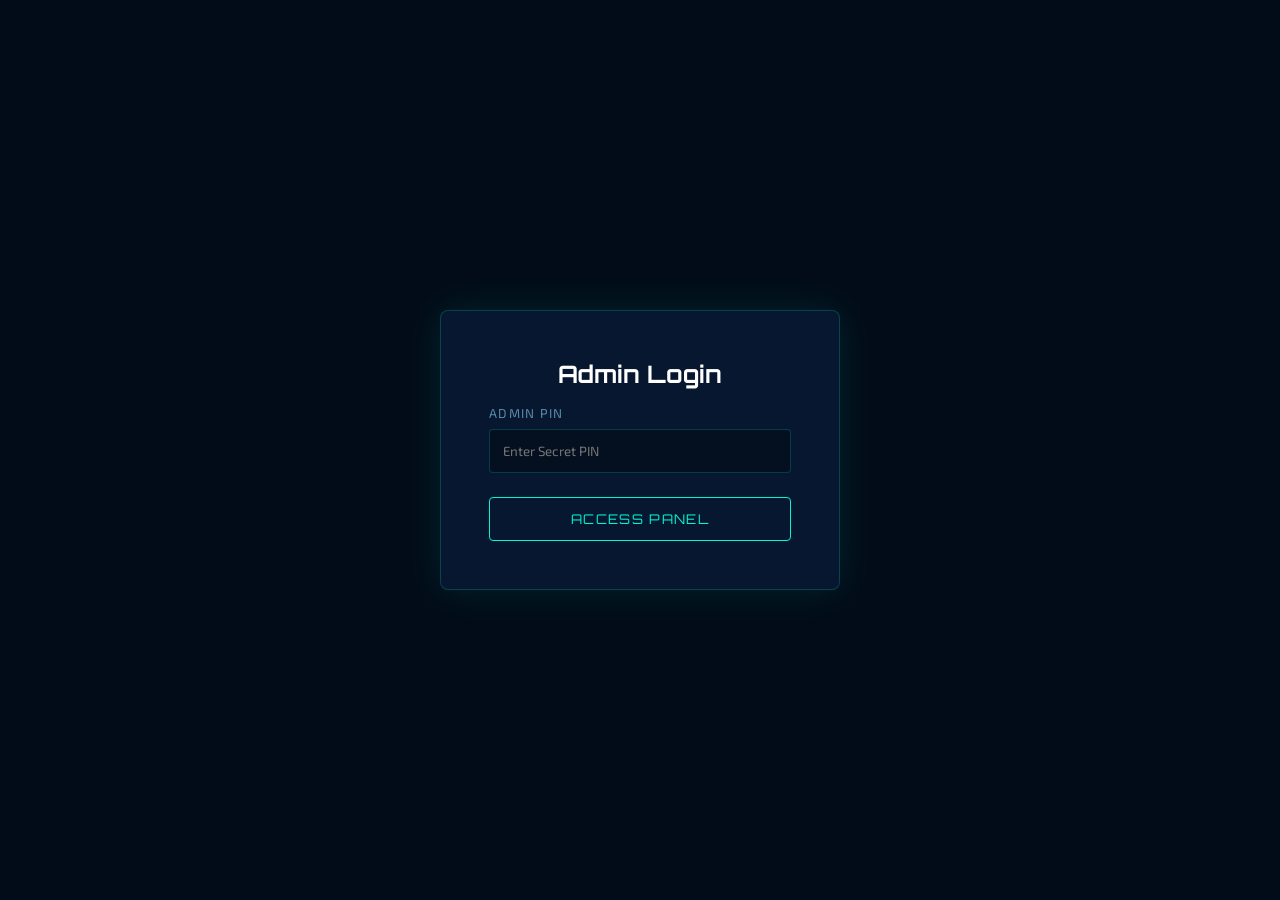
<file: admin.html>
<!DOCTYPE html>
<html lang="en">
<head>
    <meta charset="UTF-8">
    <meta name="viewport" content="width=device-width, initial-scale=1.0">
    <title>Portfolio Admin Panel</title>
    <link href="https://fonts.googleapis.com/css2?family=Orbitron:wght@400;700;900&family=Exo+2:wght@300;400;600&display=swap" rel="stylesheet">
    <style>
        :root {
            --abyss: #020c18;
            --deep: #040f20;
            --surface: rgba(10, 32, 64, 0.6);
            --glow: #00f5d4;
            --glow2: #00bfff;
            --pulse: #7b2fff;
            --danger: #ff4d4d;
            --text: #c8e6f5;
            --muted: #5a8aaa;
            --border: rgba(0, 245, 212, 0.2);
            --glass: rgba(4, 20, 40, 0.75);
        }

        * { margin: 0; padding: 0; box-sizing: border-box; }

        body {
            background: var(--abyss);
            color: var(--text);
            font-family: 'Exo 2', sans-serif;
            min-height: 100vh;
            display: flex;
        }

        /* Authentication Gate */
        #auth-gate {
            position: fixed; inset: 0;
            background: var(--abyss); z-index: 1000;
            display: flex; flex-direction: column; align-items: center; justify-content: center;
        }
        .auth-box {
            background: var(--surface); backdrop-filter: blur(12px);
            border: 1px solid var(--border); border-radius: 8px;
            padding: 3rem; text-align: center; max-width: 400px; width: 90%;
            box-shadow: 0 0 40px rgba(0, 245, 212, 0.1);
        }
        .auth-box h2 { font-family: 'Orbitron', sans-serif; color: #fff; margin-bottom: 1rem; }
        .input-group { margin-bottom: 1.5rem; text-align: left; }
        .input-group label { display: block; font-size: 0.8rem; color: var(--muted); margin-bottom: 0.5rem; text-transform: uppercase; letter-spacing: 0.1em; }
        .input-group input { width: 100%; background: rgba(0,0,0,0.3); border: 1px solid var(--border); color: #fff; padding: 0.8rem; border-radius: 4px; font-family: 'Exo 2', sans-serif; }
        .input-group input:focus { outline: none; border-color: var(--glow); box-shadow: 0 0 10px rgba(0,245,212,0.2); }
        .btn { padding: 0.8rem 2rem; background: transparent; border: 1px solid var(--glow); color: var(--glow); font-family: 'Orbitron', sans-serif; text-transform: uppercase; letter-spacing: 0.1em; cursor: pointer; transition: 0.3s; border-radius: 4px; box-shadow: inset 0 0 0 0 var(--glow); width: 100%; }
        .btn:hover { background: var(--glow); color: var(--abyss); }
        .btn-danger { border-color: var(--danger); color: var(--danger); box-shadow: none; }
        .btn-danger:hover { background: var(--danger); color: #fff; }

        /* Dashboard Layout */
        #dashboard { display: none; width: 100%; height: 100vh; }
        
        /* Sidebar */
        aside {
            width: 260px; background: var(--deep); border-right: 1px solid var(--border);
            padding: 2rem; display: flex; flex-direction: column;
        }
        .brand { font-family: 'Orbitron', sans-serif; font-size: 1.2rem; color: #fff; text-shadow: 0 0 10px var(--glow); margin-bottom: 3rem; }
        .nav-items { list-style: none; flex-grow: 1; }
        .nav-items li { margin-bottom: 1rem; }
        .nav-items a { 
            text-decoration: none; color: var(--muted); font-size: 0.9rem; font-weight: 600; 
            letter-spacing: 0.1em; text-transform: uppercase; display: block; padding: 0.5rem;
            border-left: 2px solid transparent; transition: 0.3s; cursor: pointer;
        }
        .nav-items a:hover, .nav-items a.active { color: var(--glow); border-color: var(--glow); }
        
        /* Main Content */
        main { flex-grow: 1; padding: 3rem; overflow-y: auto; background: radial-gradient(circle at top right, rgba(0,245,212,0.05), transparent 40%); }
        .header { display: flex; justify-content: space-between; align-items: center; margin-bottom: 2rem; }
        .header h1 { font-family: 'Orbitron', sans-serif; font-size: 2rem; color: #fff; }
        
        /* Panel Sections */
        .panel { display: none; animation: fadeIn 0.4s ease; }
        .panel.active { display: block; }
        @keyframes fadeIn { from { opacity: 0; transform: translateY(10px); } to { opacity: 1; transform: translateY(0); } }

        /* Form Layout */
        .form-card { background: var(--surface); border: 1px solid var(--border); padding: 2rem; border-radius: 8px; margin-bottom: 2rem; backdrop-filter: blur(10px); }
        .form-card h3 { font-family: 'Orbitron', sans-serif; font-size: 1rem; color: var(--glow2); margin-bottom: 1.5rem; text-transform: uppercase; }
        .grid-2 { display: grid; grid-template-columns: 1fr 1fr; gap: 1.5rem; }
        
        /* Table Layout */
        .table-card { background: var(--surface); border: 1px solid var(--border); border-radius: 8px; overflow: hidden; backdrop-filter: blur(10px); }
        table { width: 100%; border-collapse: collapse; text-align: left; }
        th { padding: 1rem; font-family: 'Orbitron', sans-serif; font-size: 0.75rem; text-transform: uppercase; color: var(--glow); border-bottom: 1px solid var(--border); background: rgba(0,0,0,0.2); }
        td { padding: 1rem; font-size: 0.9rem; border-bottom: 1px solid rgba(0, 245, 212, 0.1); }
        tr:last-child td { border-bottom: none; }
        .actions { display: flex; gap: 0.5rem; }
        .btn-sm { padding: 0.3rem 0.8rem; font-size: 0.7rem; }
    </style>
</head>
<body>

    <!-- AUTHENTICATION GATE -->
    <div id="auth-gate">
        <div class="auth-box">
            <h2>Admin Login</h2>
            <form id="login-form">
                <div class="input-group">
                    <label>Admin PIN</label>
                    <input type="password" id="admin-pin" required placeholder="Enter Secret PIN">
                </div>
                <button type="submit" class="btn">Access Panel</button>
            </form>
            <p id="auth-error" style="color:var(--danger); font-size:0.8rem; margin-top:1rem; display:none;">Invalid PIN. Access Denied.</p>
        </div>
    </div>

    <!-- DASHBOARD -->
    <div id="dashboard">
        <!-- Sidebar Navigation -->
        <aside>
            <div class="brand">ADMIN / SYSTEM</div>
            <ul class="nav-items">
                <li><a class="nav-link active" data-target="dashboard-panel">Dashboard</a></li>
                <li><a class="nav-link" data-target="projects-panel">Projects</a></li>
                <li><a class="nav-link" data-target="experience-panel">Experience</a></li>
                <li><a class="nav-link" data-target="skills-panel">Skills</a></li>
            </ul>
            <button class="btn btn-danger" id="logout-btn" style="width:100%; font-size:0.8rem;">Logout / Lock</button>
        </aside>

        <!-- Main Content Area -->
        <main>
            <!-- Dashboard Home -->
            <section id="dashboard-panel" class="panel active">
                <div class="header">
                    <h1>System Overview</h1>
                </div>
                <div class="grid-2">
                    <div class="form-card">
                        <h3>Status</h3>
                        <p>MVC Internal Storage Architecture Active.</p>
                        <p>No backend connection required.</p>
                    </div>
                </div>
            </section>

            <!-- Projects Management -->
            <section id="projects-panel" class="panel">
                <div class="header">
                    <h1>Manage Projects</h1>
                </div>
                
                <div class="form-card">
                    <h3>Add New Project</h3>
                    <form id="project-form">
                        <input type="hidden" id="project-id">
                        <div class="grid-2">
                            <div class="input-group">
                                <label>Title</label>
                                <input type="text" id="project-title" required>
                            </div>
                            <div class="input-group">
                                <label>Tags (Comma separated)</label>
                                <input type="text" id="project-tags">
                            </div>
                            <div class="input-group">
                                <label>Metric Value (Optional)</label>
                                <input type="text" id="project-metric-val">
                            </div>
                            <div class="input-group">
                                <label>Metric Label (Optional)</label>
                                <input type="text" id="project-metric-label">
                            </div>
                        </div>
                        <div class="input-group" style="grid-column: span 2;">
                            <label>Description</label>
                            <input type="text" id="project-desc" required>
                        </div>
                        <button type="submit" class="btn">Save Project</button>
                    </form>
                </div>

                <div class="table-card">
                    <table>
                        <thead>
                            <tr>
                                <th>Title</th>
                                <th>Tags</th>
                                <th>Actions</th>
                            </tr>
                        </thead>
                        <tbody id="projects-table-body">
                            <!-- Populated by JS -->
                        </tbody>
                    </table>
                </div>
            </section>

            <!-- Experience Management -->
            <section id="experience-panel" class="panel">
                <div class="header">
                    <h1>Manage Experience</h1>
                </div>
                
                <div class="form-card">
                    <h3>Add Timeline Entry</h3>
                    <form id="experience-form">
                        <input type="hidden" id="exp-id">
                        <div class="grid-2">
                            <div class="input-group">
                                <label>Role</label>
                                <input type="text" id="exp-role" required>
                            </div>
                            <div class="input-group">
                                <label>Organization</label>
                                <input type="text" id="exp-org" required>
                            </div>
                            <div class="input-group">
                                <label>Date Range</label>
                                <input type="text" id="exp-date" required>
                            </div>
                            <div class="input-group">
                                <label>Tags (Comma separated)</label>
                                <input type="text" id="exp-tags">
                            </div>
                        </div>
                        <div class="input-group">
                            <label>Description</label>
                            <input type="text" id="exp-desc" required>
                        </div>
                        <button type="submit" class="btn">Save Experience</button>
                    </form>
                </div>

                <div class="table-card">
                    <table>
                        <thead>
                            <tr>
                                <th>Role</th>
                                <th>Organization</th>
                                <th>Date</th>
                                <th>Actions</th>
                            </tr>
                        </thead>
                        <tbody id="experience-table-body">
                            <!-- Populated by JS -->
                        </tbody>
                    </table>
                </div>
            </section>

            <!-- Skills Management -->
            <section id="skills-panel" class="panel">
                <div class="header">
                    <h1>Manage Skills</h1>
                </div>
                
                <div class="form-card">
                    <h3>Add Skill</h3>
                    <form id="skill-form">
                        <input type="hidden" id="skill-id">
                        <div class="grid-2">
                            <div class="input-group">
                                <label>Skill Name</label>
                                <input type="text" id="skill-name" required>
                            </div>
                            <div class="input-group">
                                <label>Percentage (0-100)</label>
                                <input type="number" id="skill-pct" required min="0" max="100">
                            </div>
                            <div class="input-group" style="display:flex; align-items:center; gap: 1rem;">
                                <label style="margin:0;">Show on Radar Chart?</label>
                                <input type="checkbox" id="skill-radar" style="width:auto;">
                            </div>
                        </div>
                        <button type="submit" class="btn" style="margin-top:1rem;">Save Skill</button>
                    </form>
                </div>

                <div class="table-card">
                    <table>
                        <thead>
                            <tr>
                                <th>Name</th>
                                <th>Percentage</th>
                                <th>Radar Chart</th>
                                <th>Actions</th>
                            </tr>
                        </thead>
                        <tbody id="skills-table-body">
                            <!-- Populated by JS -->
                        </tbody>
                    </table>
                </div>
            </section>
        </main>
    </div>

    <!-- MAIN APP SCRIPT TYPE MODULE -->
    <script type="module">
        import AdminController from './js/controllers/AdminController.js';
        
        document.addEventListener('DOMContentLoaded', () => {
            const adminApp = new AdminController();
            adminApp.init();
        });
    </script>
</body>
</html>
</file>
